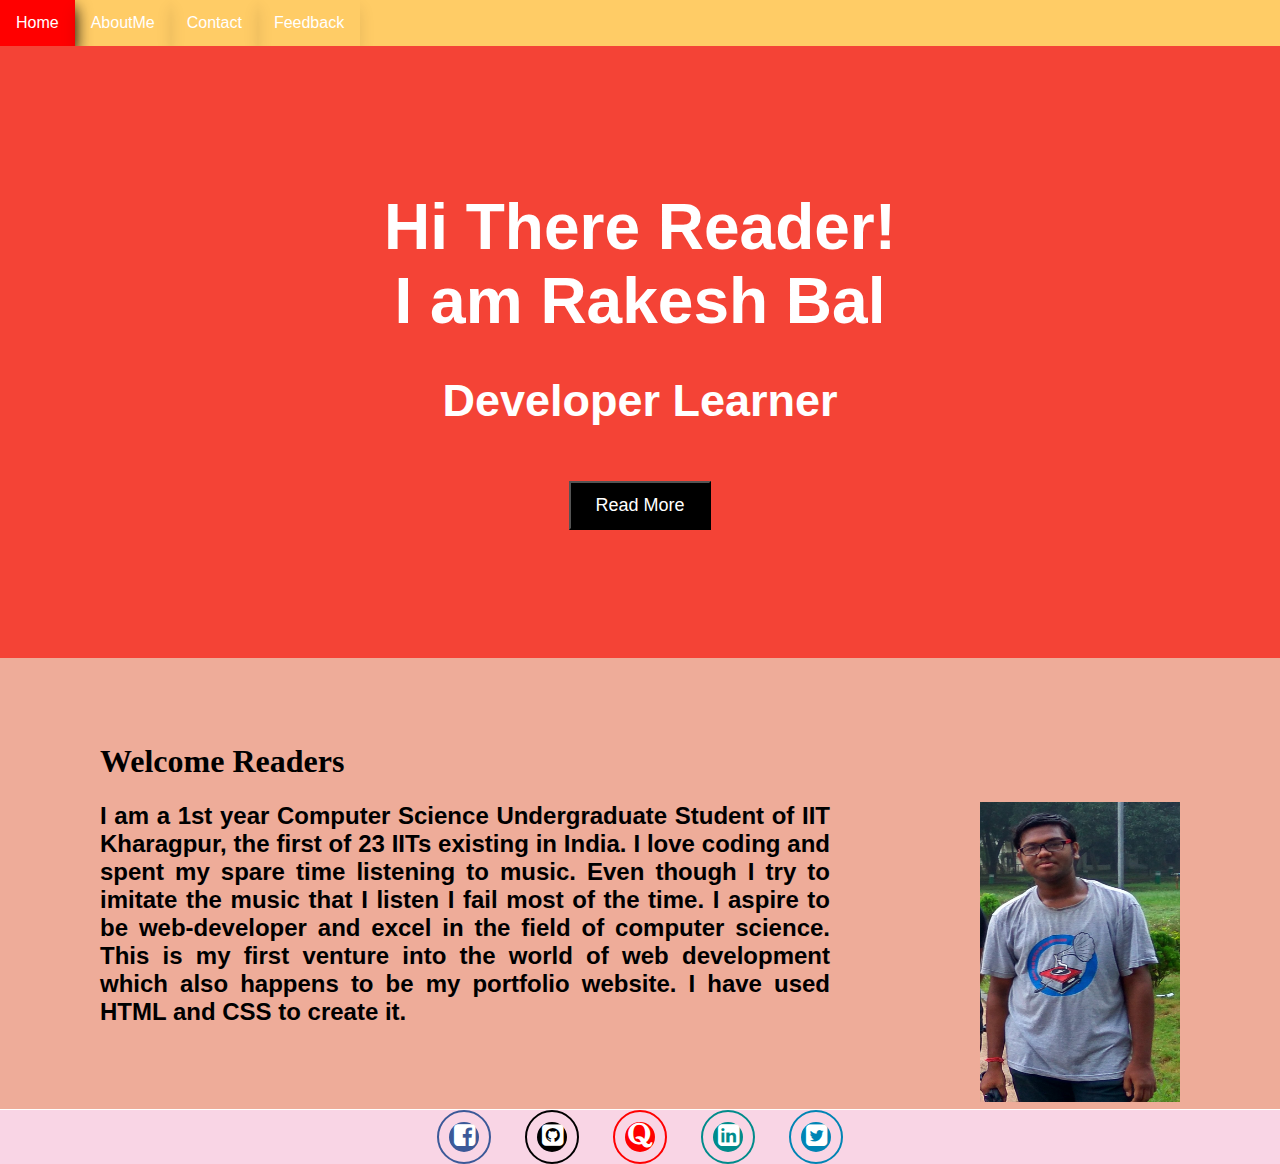
<file: index.html>
<!DOCTYPE html>
<html>
<head>
	<title>Home</title>
	<meta charset="UTF-8">
    <meta name="viewport" content="width=device-width, initial-scale=1.0">
	<link rel="stylesheet" type="text/css" href="Style.css">
  <link rel="stylesheet" href="https://cdnjs.cloudflare.com/ajax/libs/font-awesome/4.7.0/css/font-awesome.min.css">
 <link href="https://fonts.googleapis.com/css?family=Amaranth" rel="stylesheet"> 
</head>
<body>
<ul>
  <li><a href="index.html">Home</a></li>
  <li class="dropdown">
    <a  href="AboutMe.html" class="dropbtn">AboutMe</a>
    <div class="dropdown-content">
      <a href="AboutMe.html#Achievements">Achievements</a>
      <a href="AboutMe.html#Interests">Interests</a>
      <a href="AboutMe.html#Hobbies">Hobbies</a>
      <a href="AboutMe.html#Involvements">Involvements</a>
    </div>
  </li>
  <li><a href="Contact.html">Contact</a></li>
  <li><a href="Feedback.html">Feedback</a></li>
</ul>


<header class="header-class" style="padding:128px 16px">
  <h1 class="h1-class">Hi There Reader!<br>I am Rakesh Bal</h1>
  <h2 class="h2contact-class">Developer Learner</h2>
  <a href="index.html#text"><button class="button">Read More</button></a>
</header>


<div class="body-text">
  <div class="content">
      <h1><a name="text"></a>Welcome Readers</h1>
            <img src="./Media/Me4.jpg" alt="Rakesh" />
      <h2 class="align-text">I am a 1st year Computer Science Undergraduate Student of IIT Kharagpur, the first of 23 IITs existing in India. I love coding and spent my spare time listening to music. Even though I try to imitate the music that I listen I fail most of the time. I aspire to be web-developer and excel in the field of computer science. This is my first venture into the world of web development which also happens to be my portfolio website. I have used HTML and CSS to create it. </h2>
  </div>
</div>

<div class="icons">
  <a href="https://www.facebook.com/rakesh.bal.921" class="click facebook" target="_blank"><span class="fa fa-facebook-square"></span></a>
  <a href="https://github.com/rakeshbal99" class="click github" target="_blank"><span class="fa fa-github-square"></span> </a>
  <a href="https://www.quora.com/profile/Rakesh-Bal-3" class="click quora" target="_blank"><span class="fa fa-quora"></span></a>
  <a href="https://www.linkedin.com/in/rakesh-bal-521625138/" class="click linkedin" target="_blank"><span class="fa fa-linkedin-square"></span></a>
  <a href="https://twitter.com/rakeshbal99" class="click twitter" target="_blank"><span class="fa fa-twitter-square"></span></a>
  </div>

</body>
</html>
</file>
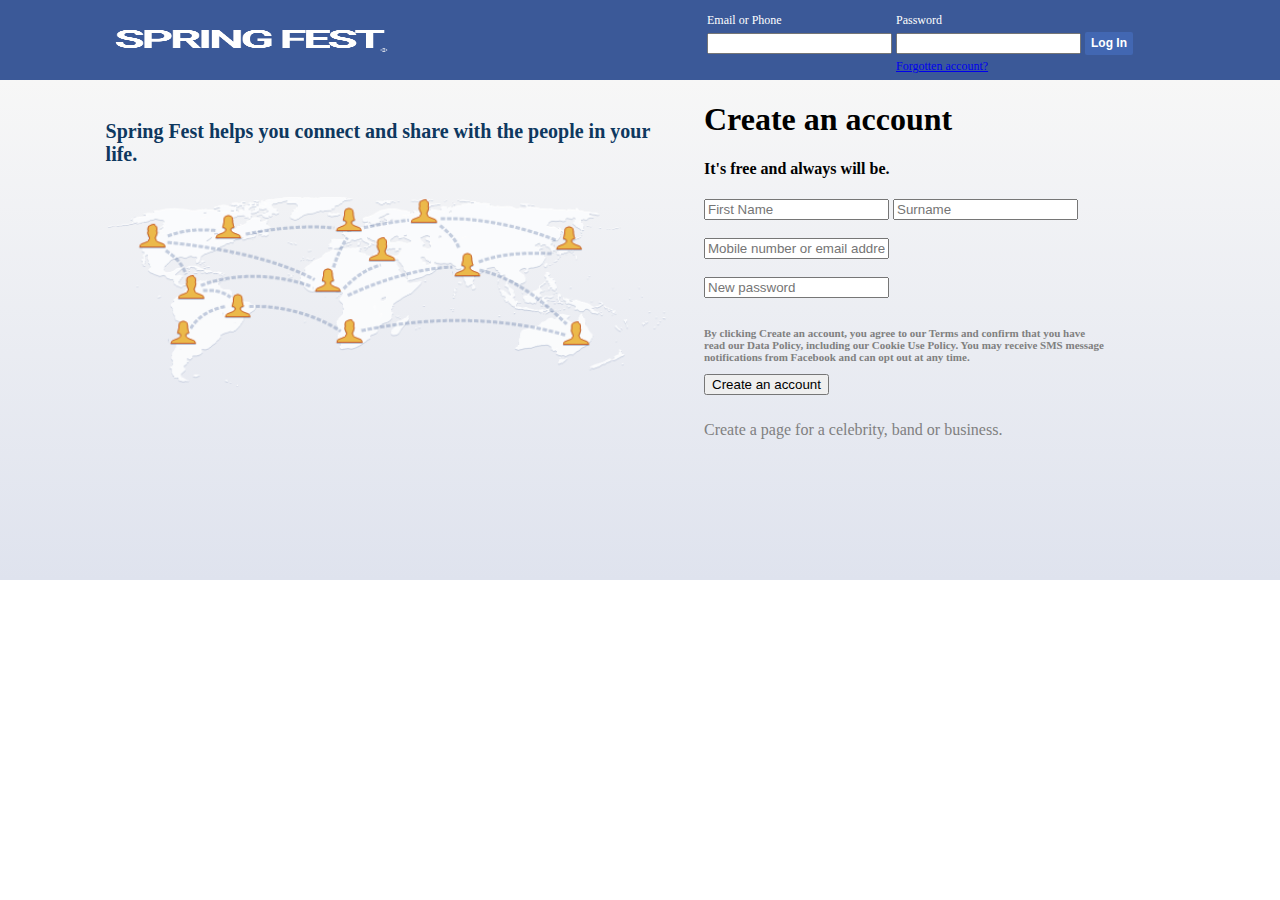
<file: sf_assignment2/index.html>
<!DOCTYPE html>
<html>
<head>
	<title>Spring Fest</title>
	<meta charset="UTF-8">
    <meta name="viewport" content="width=device-width, initial-scale=1.0">
	<link rel="stylesheet" type="text/css" href="style.css">
</head>
<body>
	<header class="header-class">
		<div class="sf-img">
			<img src="./media/sf.png">
		</div>
		<div>
			<form class="login-area">
				<table>
					<tr class="label">
						<td>Email or Phone</td>
						<td>Password</td>
					</tr>
					<tr>
						<td><input type="email" name="email" class="inputtext"></td>
						<td><input type="password" name="password" class="inputpassword"></td>
						<td><input type="submit" value="Log In" class="signin"></td>
					</tr>
					<tr>
						<td></td>
						<td><a href="#">Forgotten account?</a></td>
					</tr>
				</table>	
			</form>
		</div>
	</header>
	<div class="body-color">
		<div class="body1">
			<div class="body-text">
				<p>Spring Fest helps you connect and share with the people in your life.</p>		
			</div>
			<div class="fb-img">
				<img src="./media/sf2.png">
			</div>	
		</div>	
		<div class="body2">
			<div class="body-text2">
				<h1>Create an account</h1>
				<h4> It's free and always will be.</h4>
			</div>
			<form class="signup">
				<input type="text" class="firstname prop" placeholder="First Name">
				<input type="text" class="surname prop" placeholder="Surname"><br><br>
				<input type="text" class="email prop" placeholder="Mobile number or email address"><br><br>
				<input type="password" class="password prop" placeholder="New password"><br><br>
				<div class="tac">
					<p>By clicking Create an account, you agree to our Terms and confirm that you have read our Data Policy, including our Cookie Use Policy. You may receive SMS message notifications from Facebook and can opt out at any time.</p>
				</div>
			</form>
			<div><button type="submit" name="submit" class="submit">Create an account</button></div>	
			<p class="p2">Create a page for a celebrity, band or business.</p>
		</div>
	</div>

</body>
</html>
</file>
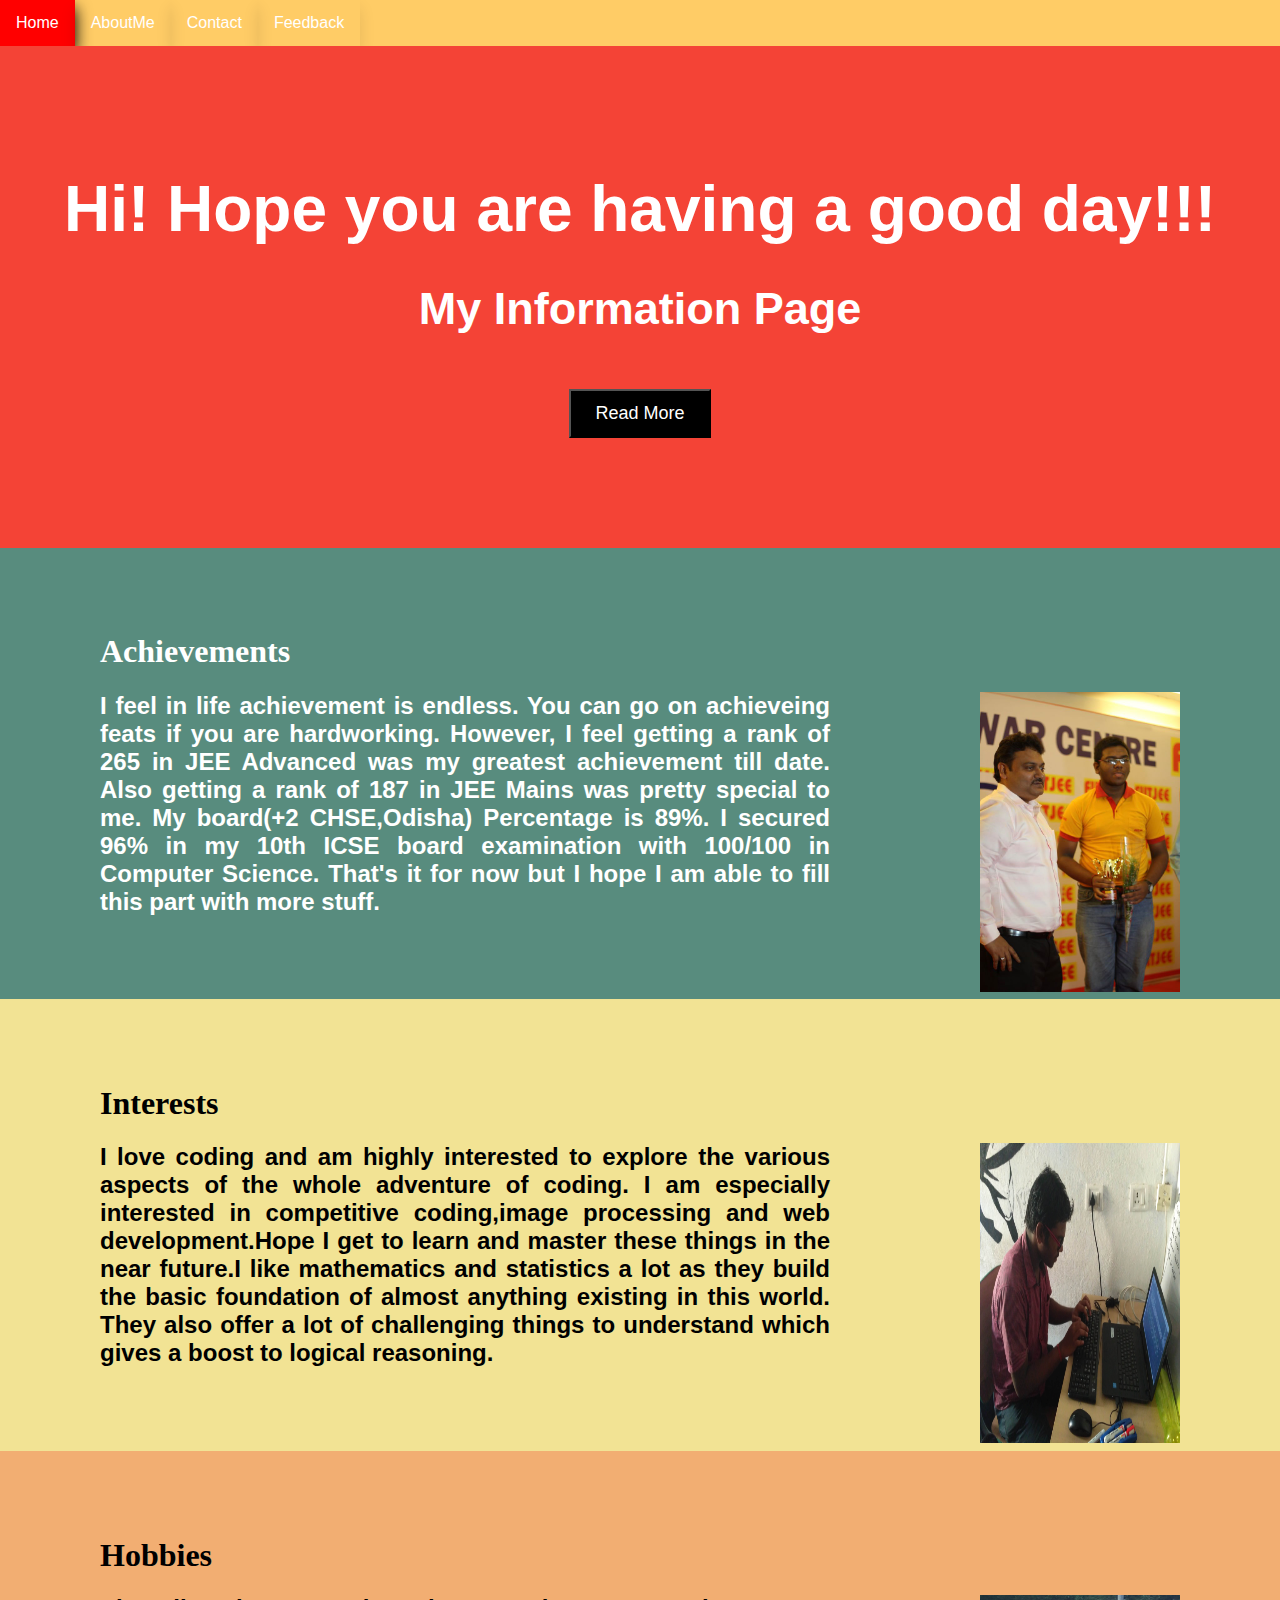
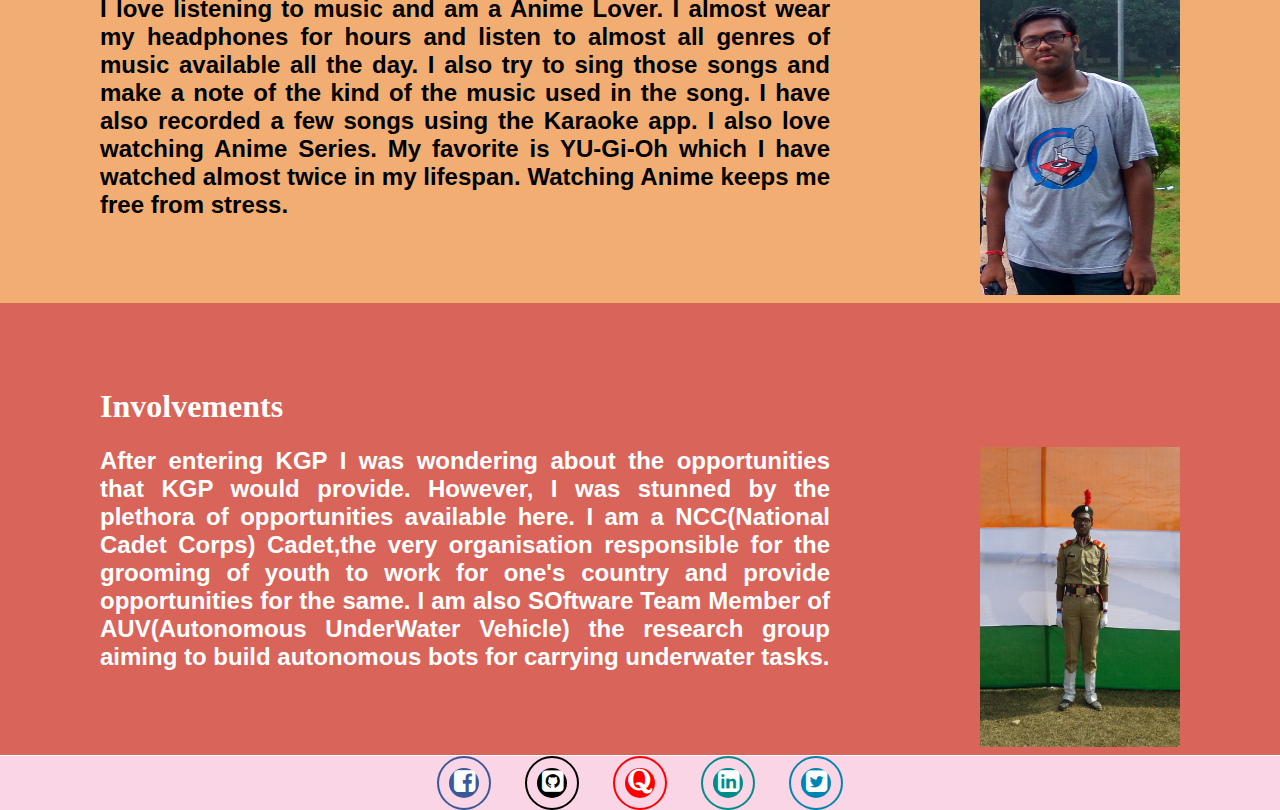
<file: AboutMe.html>
<!DOCTYPE html>
<html>
<head>
  <title>About Me</title>
  <meta charset="UTF-8">
    <meta name="viewport" content="width=device-width, initial-scale=1.0">
  <link rel="stylesheet" type="text/css" href="Style.css">
  <link rel="stylesheet" href="https://cdnjs.cloudflare.com/ajax/libs/font-awesome/4.7.0/css/font-awesome.min.css">
  <link href="https://fonts.googleapis.com/css?family=Amaranth" rel="stylesheet"> 
</head>
<body>
<ul>
  <li><a href="index.html">Home</a></li>
  <li class="dropdown">
    <a  href="AboutMe.html" class="dropbtn">AboutMe</a>
    <div class="dropdown-content">
      <a href="#Achievements">Achievements</a>
      <a href="#Interests">Interests</a>
      <a href="#Hobbies">Hobbies</a>
      <a href="#Involvements">Involvements</a>
    </div>
  </li>
  <li><a href="Contact.html">Contact</a></li>
   <li><a href="Feedback.html">Feedback</a></li>
</ul>


<header class="header-class" style="padding:110px 16px">
  <h1 class="h1-class">Hi! Hope you are having a good day!!!</h1>
  <h2 class="h2contact-class">My Information Page</h2>
  <a href="#Achievements"><button class="button">Read More</button></a>
</header>


<div class="body-text Achievements">
  <div class="content">
      <h1><a name="Achievements"></a>Achievements</h1>
            <div class="center-image">
            <img src="./Media/Me6.jpg" alt="Rakesh" /> </div>
      <h2 class="align-text">I feel in life achievement is endless. You can go on achieveing feats if you are hardworking. However, I feel getting a rank of 265 in JEE Advanced was my greatest achievement till date. Also getting a rank of 187 in JEE Mains was pretty special to me. My board(+2 CHSE,Odisha) Percentage is 89%. I secured 96% in my 10th ICSE board examination with 100/100 in Computer Science. That's it for now but I hope I am able to fill this part with more stuff. </h2>

  </div>
</div>    

<div class="body-text Interests">
  <div class="content">
      <h1><a name="Interests"></a>Interests</h1>
            <img src="./Media/Me8.jpg" alt="Rakesh" />
      <h2 class="align-text"> I love coding and am highly interested to explore the various aspects of the whole adventure of coding. I am especially interested in competitive coding,image processing and web development.Hope I get to learn and master these things in the near future.I like mathematics and statistics a lot as they build the basic foundation of almost anything existing in this world. They also offer a lot of challenging things to understand which gives a boost to logical reasoning.</h2>
  </div>
</div>

  <div class="body-text Hobbies">
  <div class="content">
      <h1><a name="Hobbies"></a>Hobbies</h1>
            <img src="./Media/Me4.jpg" alt="Rakesh" />
      <h2 class="align-text">I love listening to music and am a Anime Lover. I almost wear my headphones for hours and listen to almost all genres of music available all the day. I also try to sing those songs and make a note of the kind of the music used in the song. I have also recorded a few songs using the Karaoke app. I also love watching Anime Series. My favorite is YU-Gi-Oh which I have watched almost twice in my lifespan. Watching Anime keeps me free from stress. </h2>
  </div>
</div>


 <div class="body-text Involvements">
  <div class="content">
      <h1><a name="Involvements"></a>Involvements</h1>
            <img src="./Media/Me5.jpg" alt="Rakesh" />
      <h2 class="align-text">After entering KGP I was wondering about the opportunities that KGP would provide. However, I was stunned by the plethora of opportunities available here. I am a NCC(National Cadet Corps) Cadet,the very organisation responsible for the grooming of youth to work for one's country and provide opportunities for the same. I am also SOftware Team Member of AUV(Autonomous UnderWater Vehicle) the research group aiming to build autonomous bots for carrying underwater tasks.</h2>

  </div>
</div>
<div class="icons">
  <a href="https://www.facebook.com/rakesh.bal.921" class="click facebook" target="_blank"><span class="fa fa-facebook-square"></span></a>
  <a href="https://github.com/rakeshbal99" class="click github" target="_blank"><span class="fa fa-github-square"></span> </a>
  <a href="https://www.quora.com/profile/Rakesh-Bal-3" class="click quora" target="_blank"><span class="fa fa-quora"></span></a>
  <a href="https://www.linkedin.com/in/rakesh-bal-521625138/" class="click linkedin" target="_blank"><span class="fa fa-linkedin-square"></span></a>
  <a href="https://twitter.com/rakeshbal99" class="click twitter" target="_blank"><span class="fa fa-twitter-square"></span></a>
  </div>


</body>
</html>
</file>
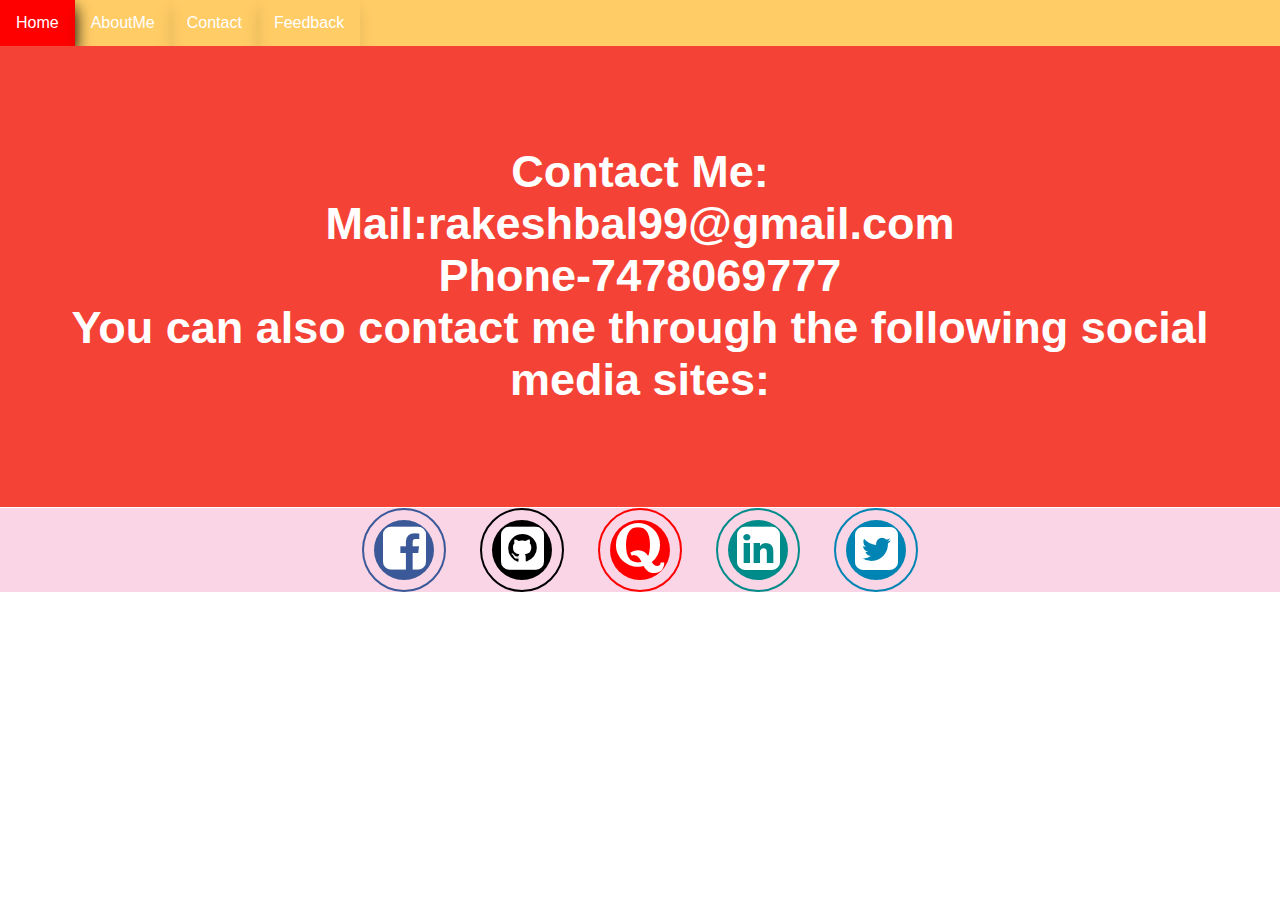
<file: Contact.html>
<!DOCTYPE html>
<html>
<head>
  <title>Contact</title>
  <meta charset="UTF-8">
    <meta name="viewport" content="width=device-width, initial-scale=1.0">
  <link rel="stylesheet" type="text/css" href="Style.css">
  <link rel="stylesheet" href="https://cdnjs.cloudflare.com/ajax/libs/font-awesome/4.7.0/css/font-awesome.min.css">
  <link href="https://fonts.googleapis.com/css?family=Amaranth" rel="stylesheet"> 
</head>
<body>
<ul>
  <li><a href="index.html">Home</a></li>
  <li class="dropdown">
    <a  href="AboutMe.html" class="dropbtn">AboutMe</a>
    <div class="dropdown-content">
      <a href="AboutMe.html#Achievements">Achievements</a>
      <a href="AboutMe.html#Interests">Interests</a>
      <a href="AboutMe.html#Hobbies">Hobbies</a>
      <a href="AboutMe.html#Involvements">Involvements</a>
    </div>
  </li>
  <li><a href="Contact.html">Contact</a></li>
   <li><a href="Feedback.html">Feedback</a></li>
</ul>

<header class="header-class" style="padding:63px 16px">
  <h2 class="h2contact-class">Contact Me:<br>Mail:rakeshbal99@gmail.com<br>Phone-7478069777<br>You can also contact me through the following social media sites:</h2>
</header>


<div class="icons icons2">
  <a href="https://www.facebook.com/rakesh.bal.921" class="click facebook" target="_blank"><span class="fa fa-facebook-square"></span></a>
  <a href="https://github.com/rakeshbal99" class="click github" target="_blank"><span class="fa fa-github-square"></span> </a>
  <a href="https://www.quora.com/profile/Rakesh-Bal-3" class="click quora" target="_blank"><span class="fa fa-quora"></span></a>
  <a href="https://www.linkedin.com/in/rakesh-bal-521625138/" class="click linkedin" target="_blank"><span class="fa fa-linkedin-square"></span></a>
  <a href="https://twitter.com/rakeshbal99" class="click twitter" target="_blank"><span class="fa fa-twitter-square"></span></a>
  </div>

</body>
</html>
</file>
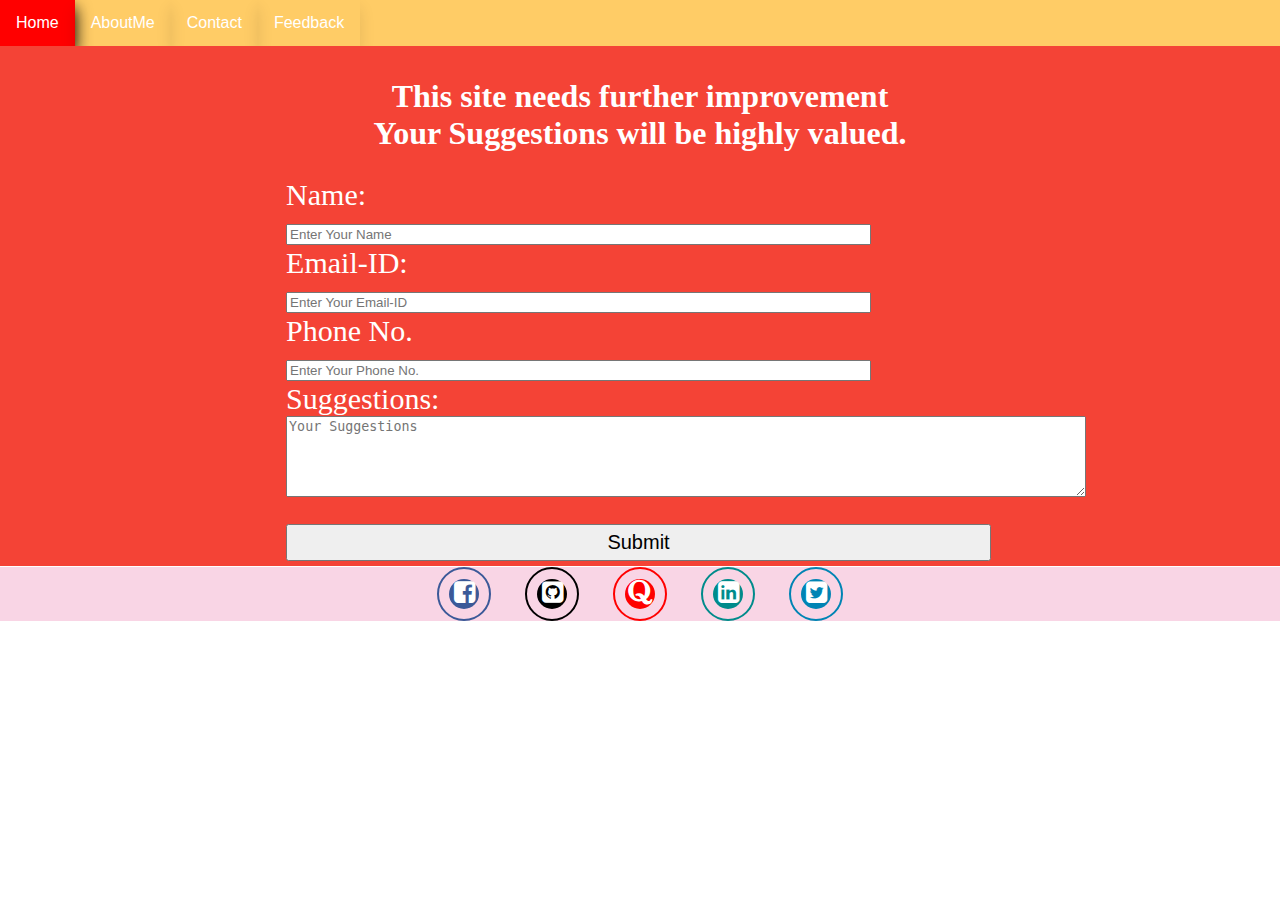
<file: Feedback.html>
<!DOCTYPE html>
<html>
<head>
  <title>FeedBack</title>
  <meta charset="UTF-8">
    <meta name="viewport" content="width=device-width, initial-scale=1.0">
  <link rel="stylesheet" type="text/css" href="Style.css">
  <link rel="stylesheet" href="https://cdnjs.cloudflare.com/ajax/libs/font-awesome/4.7.0/css/font-awesome.min.css">
  <link href="https://fonts.googleapis.com/css?family=Amaranth" rel="stylesheet"> 
</head>
<body>
<ul>
  <li><a href="index.html">Home</a></li>
  <li class="dropdown">
    <a  href="AboutMe.html" class="dropbtn">AboutMe</a>
    <div class="dropdown-content">
      <a href="AboutMe.html#Achievements">Achievements</a>
      <a href="AboutMe.html#Interests">Interests</a>
      <a href="AboutMe.html#Hobbies">Hobbies</a>
      <a href="AboutMe.html#Involvements">Involvements</a>
    </div>
  </li>
  <li><a href="Contact.html">Contact</a></li>
  <li><a href="Feedback.html">Feedback</a></li>
</ul>

<header class="header-class" style="padding:5px 8px">
<!--   <h1 class="h1-class">Hi There Reader!<br>I am Rakesh Bal</h1> -->
  <h2 class="h2-class">This site needs further improvement<br>Your Suggestions will be highly valued.</h2>
  <form action="#" method="post" > 
  <div class="input-text">Name: <br><input type="text" name="Name" size="70" maxlength="30" placeholder="Enter Your Name" /><br>
  Email-ID: <br><input type="text" name="Email-ID" size="70" maxlength="30" placeholder="Enter Your Email-ID" /><br>
  Phone No. <br><input type="text" name="Phone No." size="70" maxlength="30" placeholder="Enter Your Phone No." /><br>
  Suggestions:<br><textarea name="Suggestions" rows="5" cols="97" placeholder="Your Suggestions"></textarea><br>
  <input type="submit" value="Submit" class="submit"></div>
  </form>
</header>

<div class="icons">
  <a href="https://www.facebook.com/rakesh.bal.921" class="click facebook" target="_blank"><span class="fa fa-facebook-square"></span></a>
  <a href="https://github.com/rakeshbal99" class="click github" target="_blank"><span class="fa fa-github-square"></span> </a>
  <a href="https://www.quora.com/profile/Rakesh-Bal-3" class="click quora" target="_blank"><span class="fa fa-quora"></span></a>
  <a href="https://www.linkedin.com/in/rakesh-bal-521625138/" class="click linkedin" target="_blank"><span class="fa fa-linkedin-square"></span></a>
  <a href="https://twitter.com/rakeshbal99" class="click twitter" target="_blank"><span class="fa fa-twitter-square"></span></a>
  </div>


</body>
</html>
</file>
<file: Style.css>
@import url('https://fonts.googleapis.com/css?family=Amaranth');

html, body{
  padding: 0;
  margin: 0;
}
html{
  height: 100%;
}
body{
  min-height: 100%;
}


ul {
    list-style-type: none;
    margin: 0;
    padding: 0;
    overflow: hidden;
    background-color: #ffcc66;
    box-shadow: 0px 8px 16px 0px rgba(0,0,0,0.5);
}

li {
    float: left;
    box-shadow: 0px 8px 16px 0px rgba(0,0,0,0.1);
    font-family: 'Amarnath', sans-serif;
}

li a, .dropbtn {
    display: inline-block;
    color: white;
    text-align: center;
    padding: 14px 16px;
    text-decoration: none;

}

li a:hover, .dropdown:hover .dropbtn {
    background-color: red;
    box-shadow: 0px 8px 16px 0px rgba(0,0,0,1);
}

li.dropdown {
    display: inline-block;
}

.dropdown-content {
    display: none;
    position: absolute;
    background-color: #f9f9f9;
    min-width: 160px;
    box-shadow: 0px 8px 16px 0px rgba(0,0,0,1);
    z-index: 1;
    font-family: 'Amarnath', sans-serif;
}

.dropdown-content a {
    color: black;
    padding: 12px 16px;
    text-decoration: none;
    display: block;
    text-align: left;
    font-family: 'Amarnath', sans-serif;
}

.dropdown-content a:hover {background-color: #f1f1f1}

.dropdown:hover .dropdown-content {
    display: block;
}

.header-class{text-align:center!important}
.header-class{color:#fff!important;background-color:/*#4ABDAC*/#f44336!important}
.header-class{padding:0.01em 16px;background-color: /*#ccffff*/#ffcc66}
.h1-class{font-size:64px!important}
.h1-class{margin:16px!important}
.h2-class{font-size:32px!important}
.h2contact-class{font-size :45px; 
font-family: 'Amarnath', sans-serif;
}
.h1-class{
  font-family: 'Amarnath', sans-serif;
}
.button{
  color: #fff;
  background-color: #000;
  padding: 12px 24px;
  font-size: 18px;
  margin-top: 16px; 
}
.button:hover{color:#000!important;background-color:#ccc!important}

.body-text{padding-top:64px!important;padding-bottom:64px!important}
.body-text,.panel{padding:0.01em 16px;background-color:#eeac99/*#f189738*//* #fefbd8*//*#ccffff*//*#f9d2e4*//*#ccffff*//*#ffcc66*/}
.body-text{padding:0.01em 16px}

.content{
    max-width:1080px;
    margin:auto}

img {
  width: 200px;
  height: 300px;
  float: right;
  padding-left: 150px;
}    
.align-text{
  text-align: justify;
  font-family: 'Amarnath', sans-serif;
}
.icons{
    background-color: /*#ffcce6#f44336*//*#ff9999*/#f9d5e5;
    margin-top: 1px;
    position: relative;
    width: 100%;
    text-align: center;
}

.icons .click {
  display: inline-block;
  vertical-align: middle;
  position: relative;
  width: 30px;
  height: 30px;
  border-radius: 50%;
  background-clip: content-box;
  padding: 10px;
  transition: .5s;
  color: #D7D0BE;
  margin-left: 15px;
  margin-right: 15px;
  font-size: 25px;
}

.icons .click:hover {
    padding: 20px;
    color:white;
    margin-left: -5px;
}

.icons .click.github {
  background-color: black ;
  border: 2px solid black;
  color: white;
}

.icons .click.facebook {
  background-color: #3B5998;
    border: 2px solid #3B5998;
  color: white;
}
.icons .click.quora {
  background-color: red;
    border: 2px solid red;
  color: white;
}
.icons .click.linkedin {
  background-color: darkcyan;
  border: 2px solid darkcyan;
  color: white;
}
.icons .click.twitter{
  background-color: #0084b4;
  border:2px solid #0084b4;
  color:white;
}

.icons2 .click{
    width: 60px;
  height: 60px;
    font-size: 50px;
}
.icons2 .click:hover{
  margin-left: -0.5px;
}
.input-text{
	font-size: 30px;
	text-align: left;
	padding-left: 22%;
}
.submit{
	width: 71.5%;
	padding: 5px;
	margin-top: 20px;
	font-size: 20px;
}
.submit:hover{
	background-color: #ffcc66;
}

.Achievements{
  background-color: #588c7e ;
  color: white; 
}
.Interests{
  background-color: #f2e394 ;
}

.Hobbies{
  background-color: #f2ae72 ;
}

.Involvements{
  background-color: #d96459 ;
  color: white;
}
</file>
<file: sf_assignment2/style.css>
html, body{
  padding: 0;
  margin: 0;
}
html{
  height: 100%;
}
body{
  min-height: 100%;
}


.header-class{
	margin: auto;
	width: 100%;
	height:80px;
	background-color: #3b5998;
}
.sf-img img{
	float: left; 
	padding-left: 7%;
	width:25%; 
	height:80px;
}

.login-area{
	color: white;
	padding-top: 10px;
	font-size: 12px;
	padding-left: 55%;
}


.signin{
/*	background-color: blue;
	color: white;
	box-shadow: 0 20px 16px 0;*/
	
	border-radius: 2px;
	border: 1px;
    cursor: pointer;
    display: inline-block;
    font-size: 12px;
    -webkit-font-smoothing: antialiased;
    font-weight: bold;
    line-height: 19px;
    padding: 2px 6px;
    color: #fff;
    background-color: #4267b2;
    border-color: #29487d;
}

.inputtext{
	size: 5%;
}

.body-color{
/*	margin-top: -2%;*/
	background: linear-gradient(to top, #f7f7f7 , #dfe3ee);
	background: -moz-linear-gradient(top, #f7f7f7, #dfe3ee); 
	background: -o-linear-gradient(top, #f7f7f7, #dfe3ee);
	background: -webkit-linear-gradient(top, #f7f7f7, #dfe3ee);
	width: 100%;
	height: 500px;
}

.body1{
	float: left;
	width:55%;
	height: 500px;
}
.body-text{
	padding-left: 15%;
	padding-top: 20px;
	width:80%; 
	font-size: 20px;
	color:#0e385f;
	font-weight: 800;
}

.fb-img img{
	padding-left: 15%;
	margin-top: 5px;
	float: left; 
	width:80%; 
	height:200px;
}
.body2{
	float: right;
	width:45%;
	height: 500px;
}
.body-text2{
	margin-right: 20%;
}

.tac{
	font-weight: bolder;
	width: 70%;
	font-size: 11px;
	color: grey;
}

.p2{
	padding-top: 10px;
	color: grey;
}
</file>
